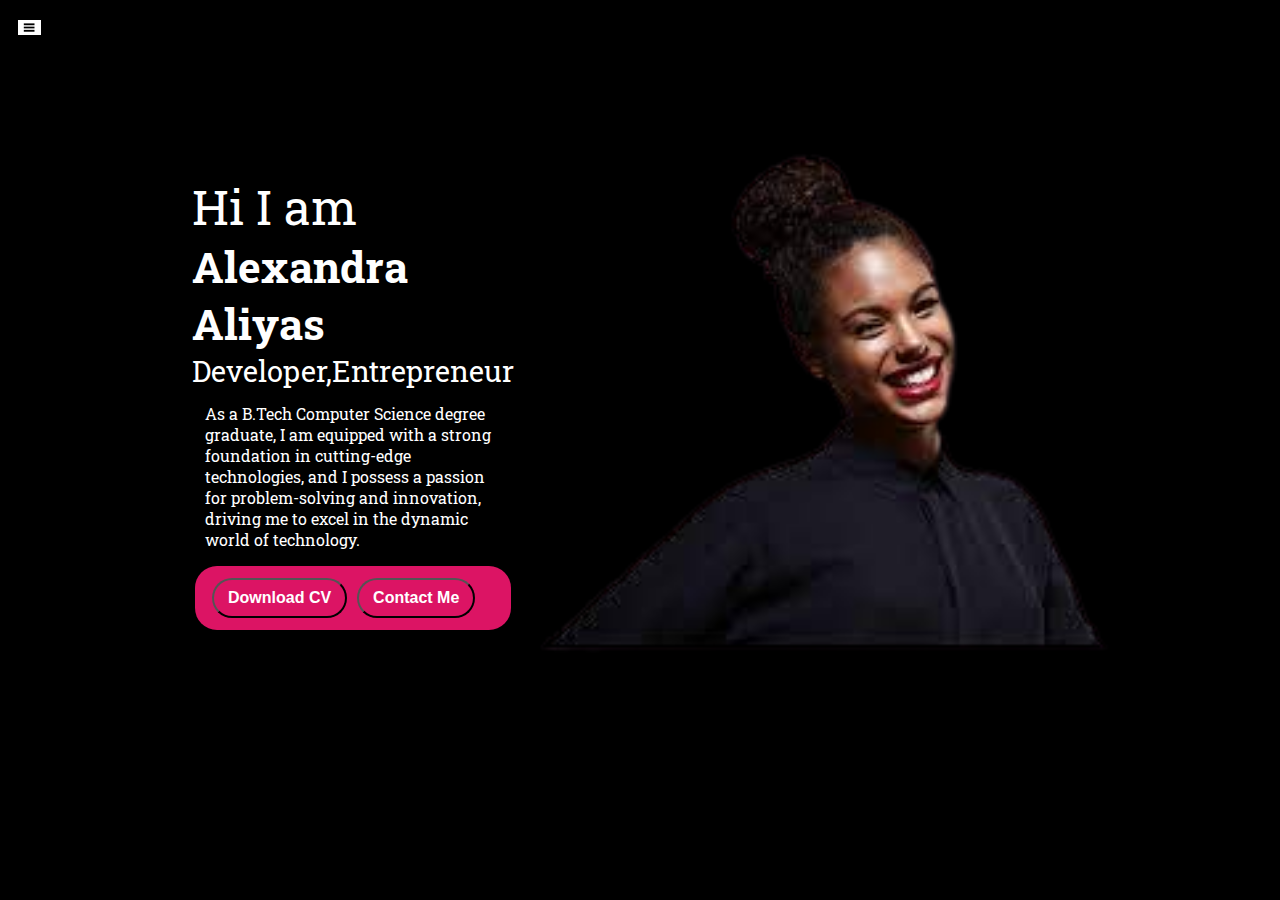
<file: index.html>
<!DOCTYPE html>
<html lang="en">
<head>
    <meta charset="UTF-8">
    <meta http-equiv="X-UA-Compatible" content="IE=edge">
    <meta name="viewport" content="width=device-width, initial-scale=1.0">
    <title>Alexandra Aliyas </title>
    <link rel="stylesheet" href="styles.css">
</head>
<body>
    <div class="container">
    <div class="sidebar sidebargo">
        <nav>
            <ul>
                <li><a href="/">Home</a></li>
                <li><a href="/intro.html">My Intro</a></li>
                <li><a href="/contact.html">Contact Me</a></li>
            </ul>
        </nav>

    </div>
    <div class="main">
        <div class="hamburger">
            <img class="ham" src="ham1.jpg" alt="" width="23vw">
            <img class="cross" src="ham.jpg" alt="" width="23vw">
        </div>
        <div class="infoContainer">
            <div class="devInfo">
                <div class="hello">Hi I am </div>
                <div class="name">Alexandra Aliyas</div>
                <div class="about">Developer,Entrepreneur</div>
                <div class="moreabout">As a B.Tech Computer Science degree graduate, I am equipped with a strong foundation in cutting-edge technologies, and I possess a passion for problem-solving and innovation, driving me to excel in the dynamic world of technology.</div>
                <div class="btn">
                    <a href="/RESUME.pdf" target="_blank">
                    <button class="btn">Download CV</button></a>
                    <a href="/contact.html"><button class="btn">Contact Me</button></a>
                </div>
            </div>
            <div class="devpic"><img src="dev.png" alt="Alexandra Aliyas"></div>
        </div>
    </div>
<script src="script.js"></script>
</body>
</html>
</file>
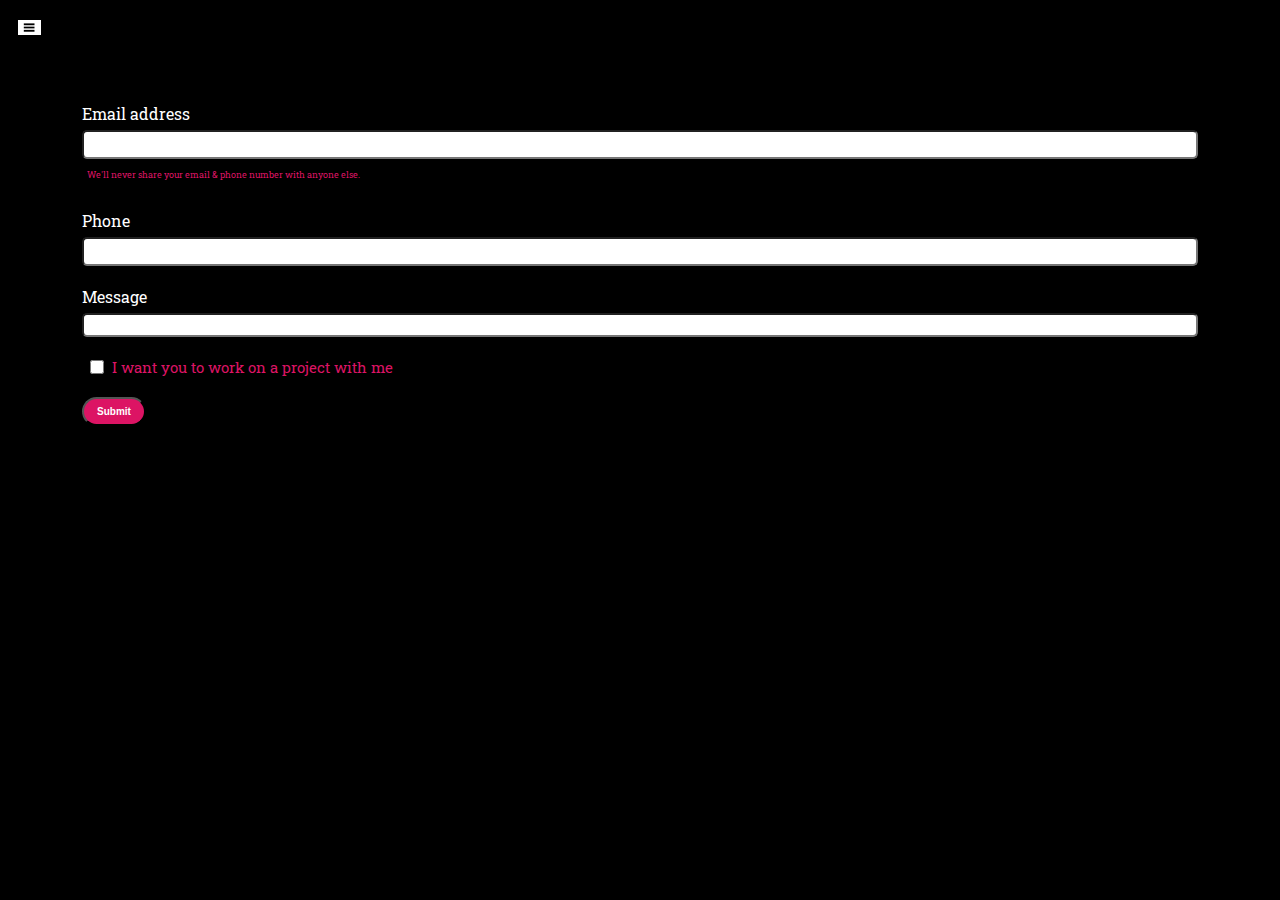
<file: contact.html>
<!DOCTYPE html>
<html lang="en">
<head>
    <meta charset="UTF-8">
    <meta http-equiv="X-UA-Compatible" content="IE=edge">
    <meta name="viewport" content="width=device-width, initial-scale=1.0">
    <title>Alexandra Aliyas </title>
    <link rel="stylesheet" href="styles.css">
</head>
<body>
    <div class="container">
    <div class="sidebar sidebargo">
        <nav>
            <ul>
                <li><a href="/">Home</a></li>
                <li><a href="/intro.html">My Intro</a></li>
                <li><a href="/contact.html">Contact Me</a></li>
            </ul>
        </nav>

    </div>
    <div class="main">
        <div class="hamburger">
            <img class="ham" src="ham1.jpg" alt="" width="23vw">
            <img class="cross" src="ham.jpg" alt="" width="23vw">
        </div>
        <div class="contactform">
            <h1>Contact me for work</h1>
            <form>
                <div class="mb-3">
                  <label for="exampleInputEmail1" class="form-label">Email address</label>
                  <input type="email" class="form-control" id="clientemail" aria-describedby="emailHelp">
                  <div id="emailHelp" class="form-text">We'll never share your email & phone number with anyone else.</div>
                </div>
                <div class="mb-3">
                  <label for="clientphone" class="form-label">Phone</label>
                  <input type="phone" class="form-control" id="clientphone">
                </div>
                <div class="mb-3">
                    <label for="message" class="form-label">Message</label>
                    <input type="message" class="form-text" id="clientmessage">
                </div>
                <div class="mb-3" id="form-check">
                  <input type="checkbox" class="form-check-input" id="isclient">
                  <label class="form-check-label" for="isclient">I want you to work on a project with me</label>
                </div>
            
                <button type="submit" class="btn btn-sm">Submit</button>
            
              </form>
        </div>
    </div>
    <script src="script.js"></script>
</body>
</html>
</file>
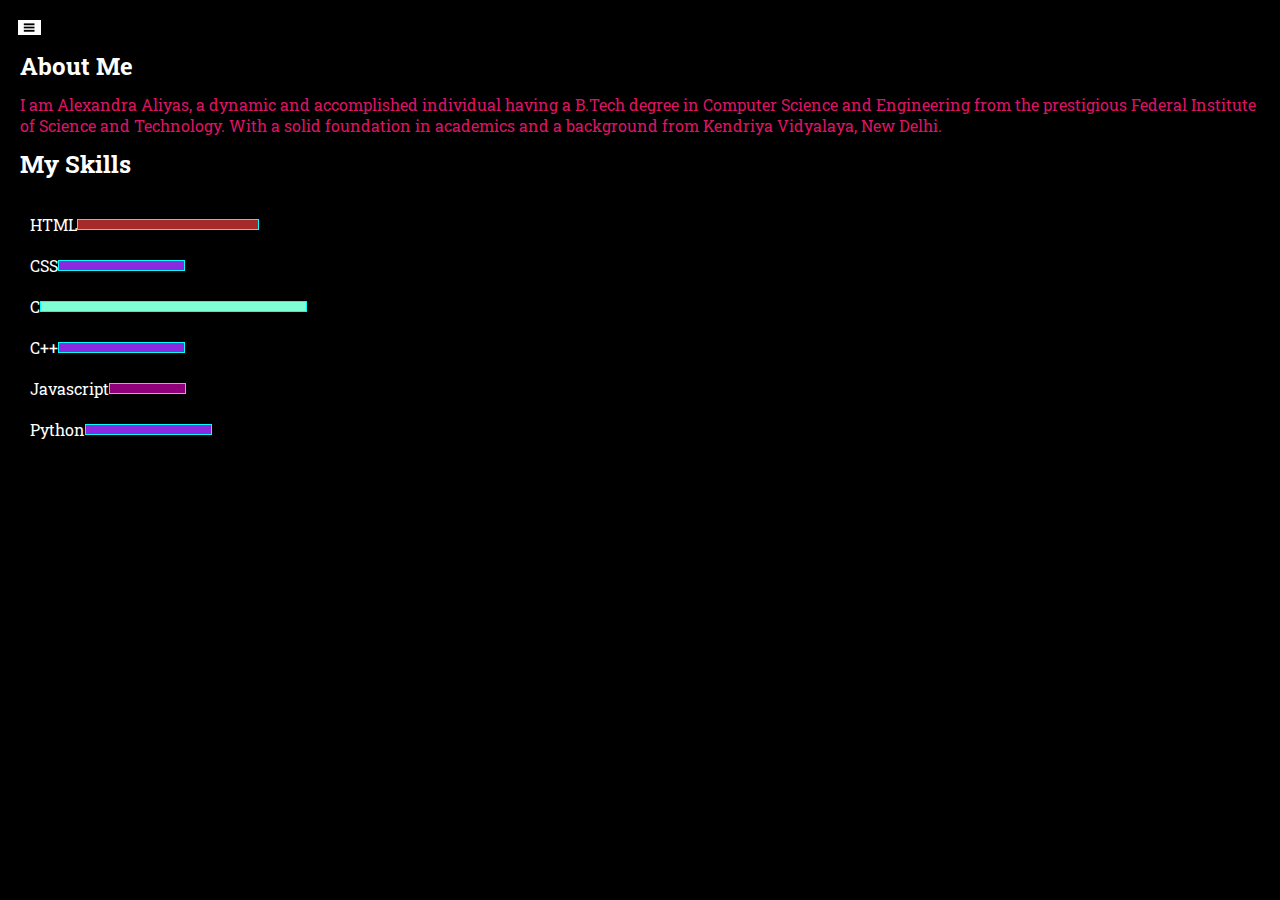
<file: intro.html>
<!DOCTYPE html>
<html lang="en">
<head>
    <meta charset="UTF-8">
    <meta http-equiv="X-UA-Compatible" content="IE=edge">
    <meta name="viewport" content="width=device-width, initial-scale=1.0">
    <title>Alexandra Aliyas </title>
    <link rel="stylesheet" href="styles.css">
</head>
<body>
    <div class="container">
    <div class="sidebar sidebargo">
        <nav>
            <ul>
                <li><a href="/">Home</a></li>
                <li><a href="/intro.html">My Intro</a></li>
                <li><a href="/contact.html">Contact Me</a></li>
            </ul>
        </nav>

    </div>
    <div class="main">
        <div class="hamburger">
            <img class="ham" src="ham1.jpg" alt="" width="23vw">
            <img class="cross" src="ham.jpg" alt="" width="23vw">
        </div>
            <div class="intro">
                <h2>About Me</h2>
                <p> I am Alexandra Aliyas, a dynamic and accomplished individual having a B.Tech degree in Computer Science and Engineering from the prestigious Federal Institute of Science and Technology. With a solid foundation in academics and a background from Kendriya Vidyalaya, New Delhi.</p>
                <h2>My Skills</h2>
                <div class="skillcontainer">
                       <div class="skillitem"> HTML<div class="skill t5"></div></div>
                       <div class="skillitem"> CSS<div class="skill fifty"></div></div>
                       <div class="skillitem"> C<div class="skill hundered"></div></div>
                       <div class="skillitem"> C++<div class="skill fifty"></div></div>
                       <div class="skillitem"> Javascript<div class="skill t4"></div></div>
                       <div class="skillitem"> Python<div class="skill fifty"></div></div>
            </div>
            TODO:Create a gallery for my
    </div>
    <script src="script.js"></script>
</body>
</html>
</file>
<file: styles.css>
@import url('https://fonts.googleapis.com/css2?family=Merriweather:ital,wght@1,300&display=swap');
@import url('https://fonts.googleapis.com/css2?family=Merriweather:ital,wght@1,300&family=Roboto+Condensed&family=Roboto+Slab:wght@500&display=swap');

*{
    margin: 0;
    padding: 0;
}
.sidebar{
    background-color: rgb(220, 20, 100);
    height: 100vh;
    transition: transform 0.3s ease-in;
    position: absolute;
}
.sidebar nav{
    padding: 30px;
}

.sidebar nav li {
    list-style: none;
    font-size: 30px;
    padding: 30px;
}
.sidebar nav li a{
    text-decoration: none;
    color: black;
}

.main{
    background-color: black;
    width: 100vw;
    font-family: 'Merriweather', serif;
    height: 100vh;
}
.container{
    display: flex;
}
.infoContainer{
    /*background-color: blueviolet;*/
    height: 63vh;
    width: 70vw;
    margin: 120px auto;
    display: flex;
    justify-content: space-around;
}
.devInfo{
    font-size: 16px;
    display: flex;
    justify-content: center;
    flex-direction: column;
}
.hello{
    font-size: 3em;
    font-family: 'Roboto Slab', serif;
    color: white;
}
.name{
    font-size: 2.7em;
    font-weight: bold;
    font-family: 'Roboto Slab', serif;
    color: white;
}
.about{
    font-size: 1.8em;
    font-family: 'Roboto Slab', serif;
    color: white;
}
.moreabout{
    font-size: 1em;
    margin: 13px;
    font-family: 'Roboto Slab', serif;
    color: white;
}
    
.buttons{
    margin-top: 2.2em;
}
.btn {
    padding: 9px 14px;
    border-radius: 22px;
    color: white;
    background-color: rgb(220, 20, 100);
    font-weight: bold;
    font-size: 1em;
    cursor: pointer;
    margin: 3px 3px;
}

.btn-sm{
    font-size: 10px;
    padding: 7px 13px;
    margin: 10px 0;
}
.btn:hover{
    background-color: white;
    color: rgb(220, 20, 100);
}
.devpic img{
    height: 63vh;
   
}

.contactform{
    font-family: 'Roboto Slab', serif;
    padding: 0 34px;
    margin: 0 88px;
}
.contactform h1{
    /*padding: 12px 0;*/
}
.contactform form div{
    padding: 10px 0;
    display: flex;
    flex-direction: column;
}
.contactform form div input{
    border-radius: 5px;
    margin: 6px 0 0 0;
    padding: 5px;
    /*width: 26vw;*/
    
}
.contactform form{
    margin: 0 40px;
    color: white;
    
}

.form-text{
    font-size: 9px;
    color: rgb(220, 20, 100);
    margin: 0 5px;
}
#form-check{
    flex-direction: row;
}
#form-check input{
    width: 24px;
    margin: 3px ;
}
.form-check-label{
    font-size: 15px;
    color: rgb(220, 20, 100);
}
.intro, .contactform{
    margin: 50px 8px;
}
.intro h2{
    font-family: 'Roboto Slab', serif;
    margin: 12px;
    color: white;
}
.intro p{
    font-family: 'Roboto Slab', serif;
    margin: 12px;
    color: rgb(220, 20, 100);
}
.skillcontainer{
    padding: 12px;
}
.skillitem{
    color: white;
    display: flex;
    align-items: center;
    padding: 10px;
    font-family: 'Roboto Slab', serif;

}
.skill{
    width: 100px;
    height: 9px;
    background-color: aqua;
    border: 1px solid aqua;
     
}
.hundered{
    width:265px;
    background-color: aquamarine;
}
.fifty{
    width: 125px; ;
    background-color: blueviolet;
}
.t5{
    width: 180px;
    background-color: brown;
}
.t4{
    width: 75px;
    background-color: rgba(255, 0, 217, 0.564);
}
@media (max-width: 950px) {
  *{
    /*background-color: red;*/
}
.buttons{
    font-size: 5px;
}
.devInfo{
    font-size: 10px;
}
.devpic{
    display: none;
}
/*.sidebar{
    transform: translate(-443px, 0px);
    position: absolute;
}*/
}
.sidebargo{
    transform: translate(-443px, 0px);
    position: absolute;
}
.hamburger{
    position: absolute;
    cursor: pointer;
    top: 10px;
    left: 8px;

}
.ham{
    margin-top: 10px;
    margin-left: 10px;
}
.cross{
    margin-left: 210px;
    margin-top: 10px;
}
</file>
